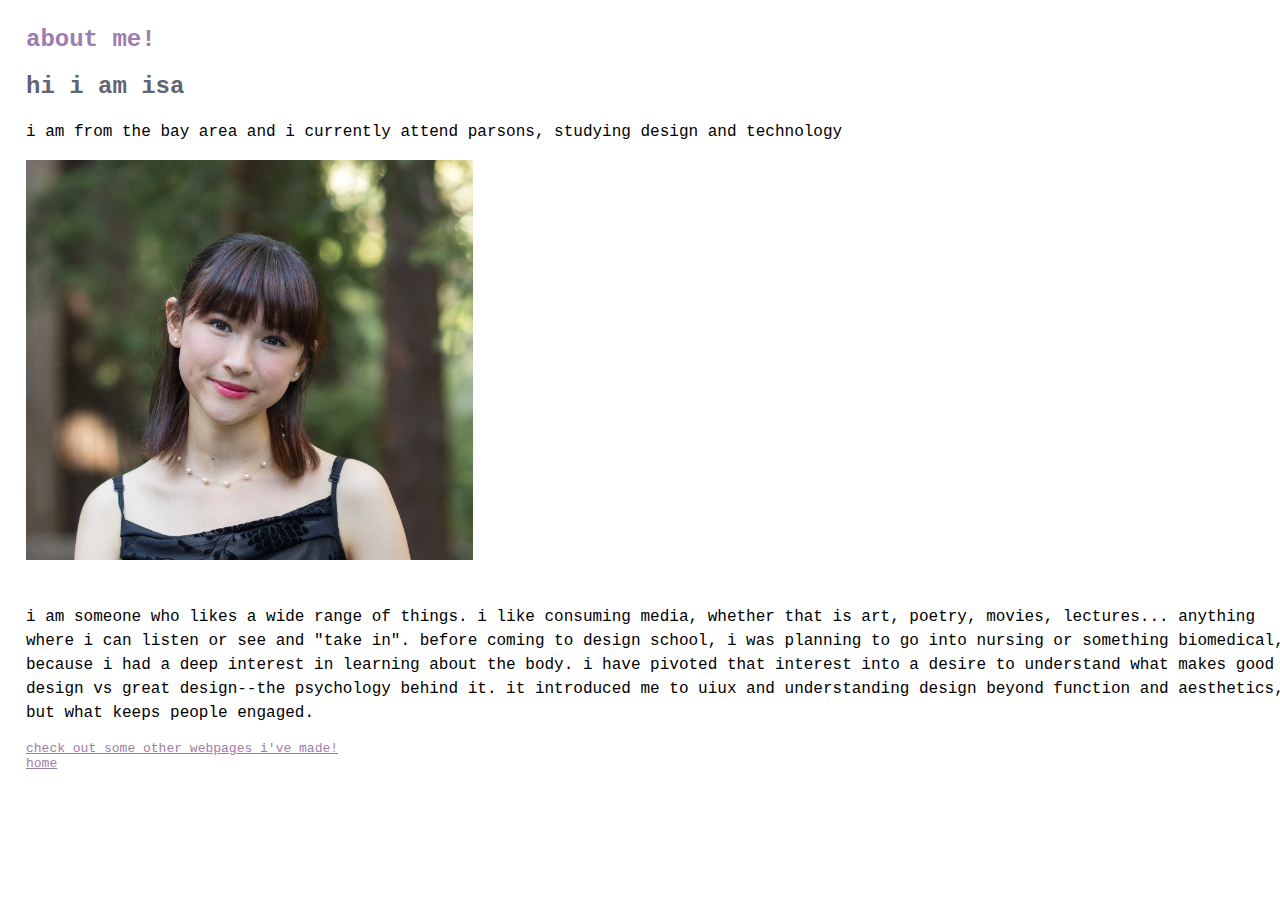
<file: aboutMe.html>
<!DOCTYPE html>
<html lang="en">
<head>
    <meta charset="UTF-8">
    <meta name="viewport" content="width=device-width, initial-scale=1.0">

    <link rel="stylesheet" href="style.css" />
    
    <title>about me page</title>
</head>
<body>
    <h1> about me!</h1>
    <h2> hi i am isa</h2>
    <p> i am from the bay area and i currently attend parsons, studying design and technology</p>

    <img src= "2023-05-19_17.52.10_5D4_0740.jpg" height= "100px"> </img>

    <p>i am someone who likes a wide range of things. 
        i like consuming media, whether that is art, poetry, movies, lectures...
         anything where i can listen or see and "take in". 
         before coming to design school, i was planning to go into nursing or 
         something biomedical, because i had a deep interest in learning about the body. 
         i have pivoted that interest into a desire to understand what makes good 
         design vs great design--the psychology behind it. it introduced me to uiux and 
         understanding design beyond function and aesthetics, but what keeps people 
         engaged.
        </p>

        <div>
            <a href="webPages.html" >check out some other webpages i've made! </a> 
        </div>


        <div>
            <a href="index.html" >home </a> 
        </div>

</body>
</html>
</file>
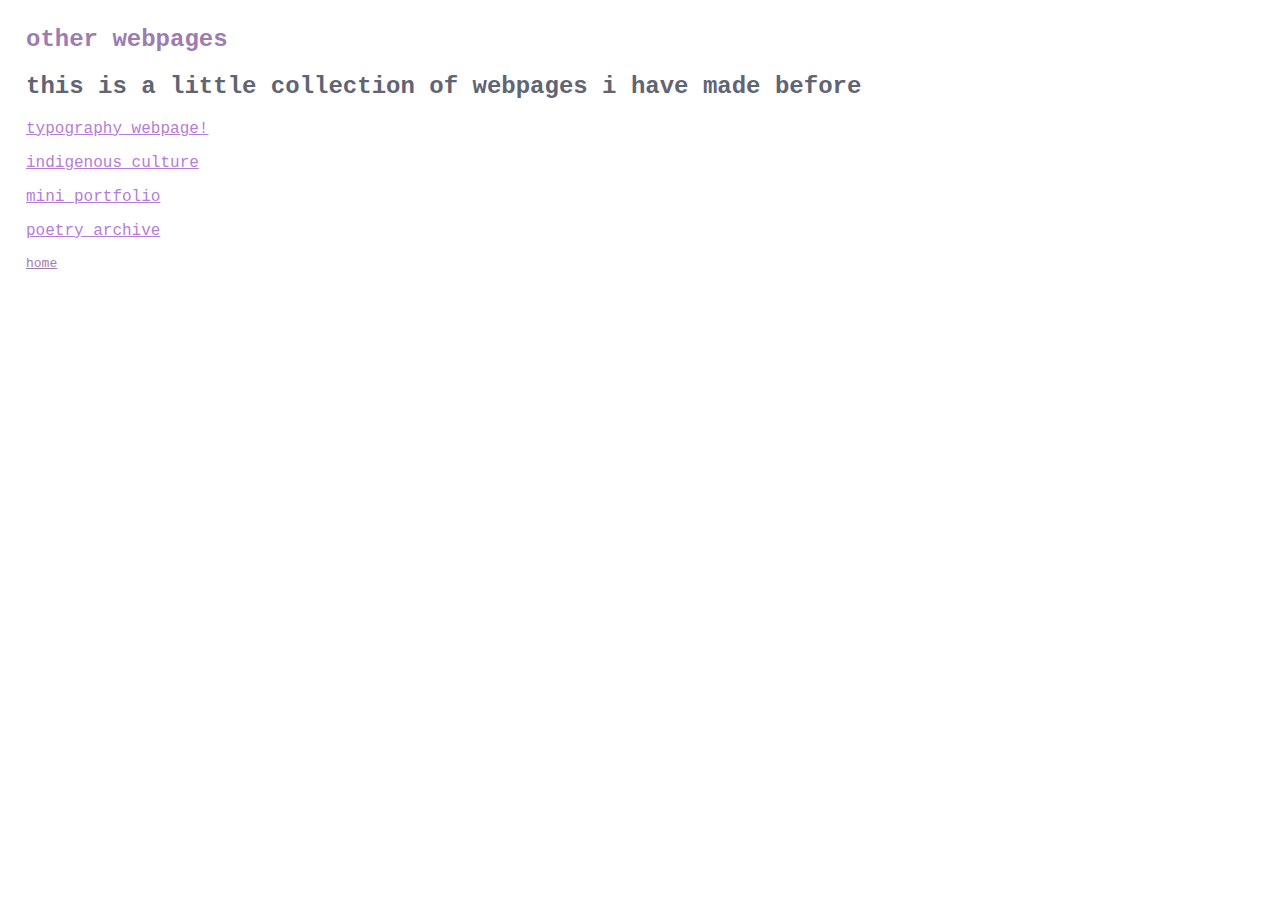
<file: webPages.html>
<!--always name the main html file as index.html -->
<!DOCTYPE html>
<html lang="en">
<head>
    <meta charset="UTF-8">
    <meta name="viewport" content="width=device-width, initial-scale=1.0">

    <link rel="stylesheet" href="style.css" />
    
    <title>other silly websites</title>
</head>
<body>
    <h1>other webpages </h1>
    <h2>this is a little collection of webpages i have made before</h2>
     <ul> 
       <li> <a href="http://b.parsons.edu/~tedei830/parsons/assignment_9/typographyWebsite.html">typography webpage!</a> </li>
       <li> <a href="http://b.parsons.edu/~tedei830/parsons/assignment_10/indigenousWebsite.html">indigenous culture</a></li> 
       <li> <a href="http://b.parsons.edu/~tedei830/parsons/assignment_11/midtermWebsite.html">mini portfolio</a></li>
       <li> <a href="http://b.parsons.edu/~tedei830/parsons/finalAssignment/">poetry archive</a></li>
     </ul>

    <div>
      <a href="index.html" >home </a> 
    </div>
    
</body>
</html>
</file>
<file: style.css>
/* CSS files add styling rules to your content */

body {
    font-family: monospace;
    margin: 2em;
    width: 100%;
    height: 100%;
  }
  
  h1 {
    color: #9b7db1;
    font-size: 18pt;
  }
  .special-h2{
    margin-top:0;
  }
  
  a {
    color:#9e7da7;
  }
  
  
  h2 {
    color: #606473;
    font-size: 18pt;
  /*   margin-top:0; */
  }
  
  button {
    font-family: "Inconsolata", monospace;
    background-color: rgb(94, 87, 112);
    border: none;
    color: white;
    padding: 10px 10px;
    width: 100%;
    /*   text-align: center; */
    text-decoration: none;
    display: inline-block;
    font-size: 16px;
    margin: 30px 2px;
    cursor: pointer;
  }
  
  p {
    font-size: 12pt;
    line-height: 18pt;
  }
  
  .left {
    width: 15%;
    padding: 1% 1% 1% 0;
    display: inline-block;

  }
  
  .center {
    width: 15%;
    padding: 1%;
    display: inline-block;
  }
  
  .right {
    width: 60%;
    padding: 1%;
    display: inline-block;
  }
  
  .nav {
    padding: 2%;
    width: 26%;
    height: 100%;
    display: inline-block;

  }
  
  .content {
    padding: 2%;
    width: 50%;
    display: inline-block;

  }
  
  ul {
    margin: 0;
    padding: 0;
  }
  
  li {
    font-size: 12pt;
    list-style-type: none;
    padding-bottom: 1em;
    color:#c9beb1;
  }
  
  li.bullet {
    list-style-type: "- ";
    margin: 1%;
    padding: 0;
  }
  
  li a {
    color: #b67dd7;
    /*   text-decoration: none; */
  }
  
  li.bullet a {
    color: #c9beb1;
  }
  
  iframe {
    margin: 0;
    padding: 0;
    border: none;
    width: 100%;
    /*   height: 400px; */
    display: inline-block;
    margin-bottom: 2%;
  }
  
  .full-width-box {
    width: 100%;
    margin-bottom: 2%;
    display: inline-block;
  }
  
  img {
    height: 400px;
    display: inline-block;
    margin-bottom: 2%;
    margin-right: 2%;
  }
  
  body .gist .gist-file {
    margin-bottom: 0;
    border: 1px dashed #adb5bd;
    border-radius: 0;
  }
  
  body .gist .gist-data {
    border-bottom: none;
    border-radius: 0;
    background-color: #f1f3f5;
  }
  
  body .gist .blob-wrapper {
    border-radius: 0;
  }
  
  body .gist .highlight {
    background-color: transparent;
    font-family: "Droid Sans Mono", monospace;
    font-size: 14px;
  }
  
  body .gist .highlight td {
    padding: 5px 15px !important;
    line-height: 1;
    font-family: inherit;
    font-size: inherit;
  }
  
  body .gist tr:first-child td {
    padding-top: 15px !important;
  }
  
  body .gist tr:last-child td {
    padding-bottom: 15px !important;
  }
  
  body .gist .blob-num {
    color: #ced4da;
    background-color: #495057;
    pointer-events: none;
  }
  
  body .gist .gist-meta {
    display: none;
  }
  
  .nav-link {
    font-size: 18px;
    line-height: 27px;
    cursor: pointer;
  }
  .nav-link a,
  .nav-link a:visited {
    color: black;
    text-decoration: none;
  }
  
  #toggle {
    display: none;
  }
  
  @media only screen and (max-width: 600px) {
    body {
      font-family: "Inconsolata", monospace;
      margin: 1%;
      width: 98%;
      height: 100%;
    }
    .nav {
      width: 100%;
    }
    .content {
      width: 100%;
      float: left;
    }
  
    img {
      width: 100%;
      height: auto;
    }
  }
  
  .myBox {
  
    padding-left: 10px;
    padding-right: 10px;
    padding-top: 10px;
    padding-bottom: 10px;
  
    margin-left: 10px;
    margin-right: 10px;
    margin-top: 10px;
    margin-bottom: 10px;
  
    border: 1px solid black;
  }
  
  .fullwidth {
    width: 100%;
    float: left;
  }
  
  .nav{
    display: none;
  }
</file>
